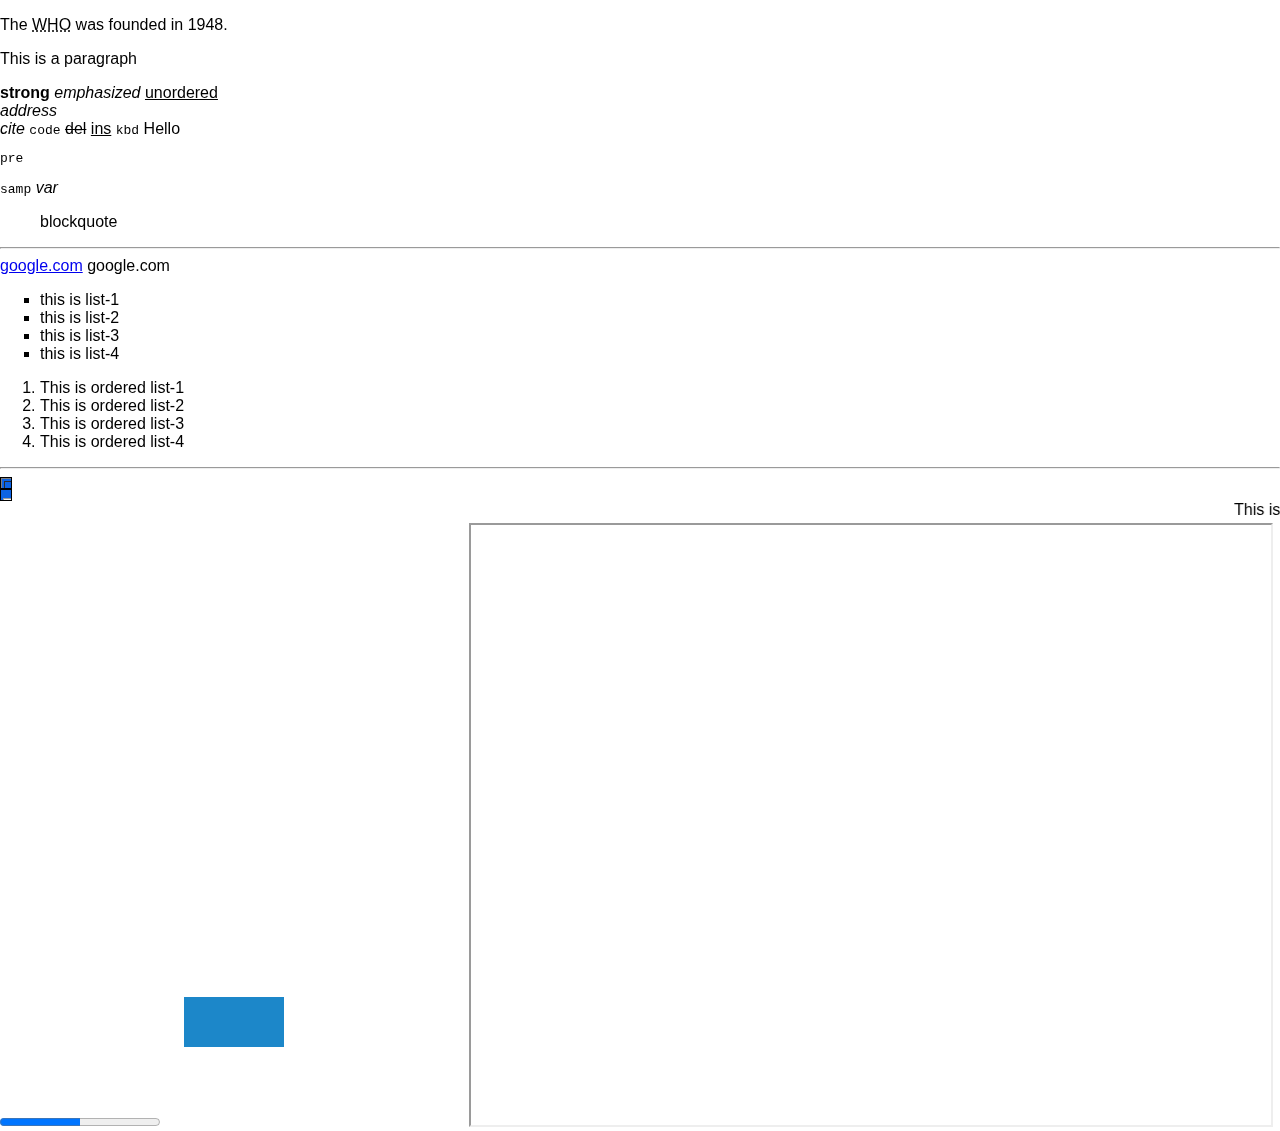
<file: Video_4/index.html>
<!DOCTYPE html>
<html lang="en">
<head>
    <meta charset="UTF-8">
    <meta name="viewport" content="width=device-width, initial-scale=1.0">
    <title>Advanced HTML</title>
    <link rel="stylesheet" href="style.css">
</head>
<body>
    <p> The <abbr title = "World Health Organization">WHO</abbr> was founded in 1948.</p>

    <p>This is a paragraph</p>
    <strong>strong</strong>
    <em>emphasized</em>
    <u>unordered</u>
    <address>address</address>
    <cite>cite</cite>
    <code>code</code>
    <del>del</del>
    <ins>ins</ins>
    <kbd>kbd</kbd>
    <map name="Ram">Hello</map>
    <pre>pre</pre>
    <samp>samp</samp>
    <var>var</var>
    <br>
    <blockquote>blockquote</blockquote>
    <hr>


    <a href="https://google.com">google.com</a>
    <base href="google.com">google.com

    <!-- <area shape="circle" coords="0,0" href="https://google.com" alt="">Hello</area> -->
    <ul type = "Square">
        <li class="list" id="l-1">this is list-1</li>
        <li class="list" id="l-2">this is list-2</li>
        <li class="list" id="l-3">this is list-3</li>
        <li class="list" id="l-4">this is list-4</li>
    </ul>

    <ol>
        <li class="list" id="l-1">This is ordered list-1</li>
        <li class="list" id="l-2">This is ordered list-2</li>
        <li class="list" id="l-3">This is ordered list-3</li>
        <li class="list" id="l-4">This is ordered list-4</li>
    </ol>
    <hr>
    <div class = "table">


        <table class="center" border="1">
            
            
            <thead class = "table-head">
                <th>Month</th>
                <th>Age</th>
                <th>Savings</th>
            </thead>

            <tbody class="table-rows">

                <tr class = "table-row">
                    <td>January</td>
                    <td>34</td>
                    <td>$100</td>
                </tr>
                <tr class = "table-row">
                    <td>Feburary</td>
                    <td>35</td>
                    <td>$80</td>
                </tr>

                
            </tbody>

            <tfoot>
                <tr>
                    <td colspan="2">Total</td>
                    <td colspan="2">$180</td>
                </tr>
            </tfoot>

        </table>

    </div>

    <div class="form">
        <form action="">
            <fieldset>
                <legend>Employee Details</legend>

                <p>
                    <label>first name: <input type="text"></label>
                <p>
                    <label>last name: <input type="text"></label>
                <p>
                            <label>email: <input type="text"></label>
                </p>
                <p>
                    <label for="Gender">Male    
                        <input type="radio" name = "Gender" value="Male">
                    </label>
                    <label for="Gender">Female
                        <input type="radio" name = "Gender" value="Female">
                    </label>
                </p>
                <p>
                                    <label>Enter your password: <input type="text"></label>
                </p>
                <p>
                    <input type="text"></p>
                </p>
            </fieldset>
            
        </form>
    </div>

    <!-- <video controls au>
        <source src="https://hianime.to/embed/bleach-806?ep=14078" type = "video">
        Bleach Ep = 286
    </video> -->
    <!-- <map name="web">
        <area shape="circle" coords="0,0,82,126" href="https://google.com" alt="google">
    </map> -->

    <marquee>
        This is a sliding marquee. It will move smoothly from right to left.
    </marquee>

    <progress value="50" max="100"></progress>

    <canvas id="canvasExample"></canvas>
    <script>
    var c = document.getElementById('canvasExample');
    var ctx = c.getContext('2d');
    ctx.fillStyle = '#1c87c9'; // Blue color
    ctx.fillRect(20, 20, 100, 50); // Draw a rectangle
    </script>

    
    

    <iframe src="https://hianime.to/watch/bleach-806?ep=14078" frameborder="1" style="height: 600px; width: 800px"></iframe>



</body>
</html>
</file>
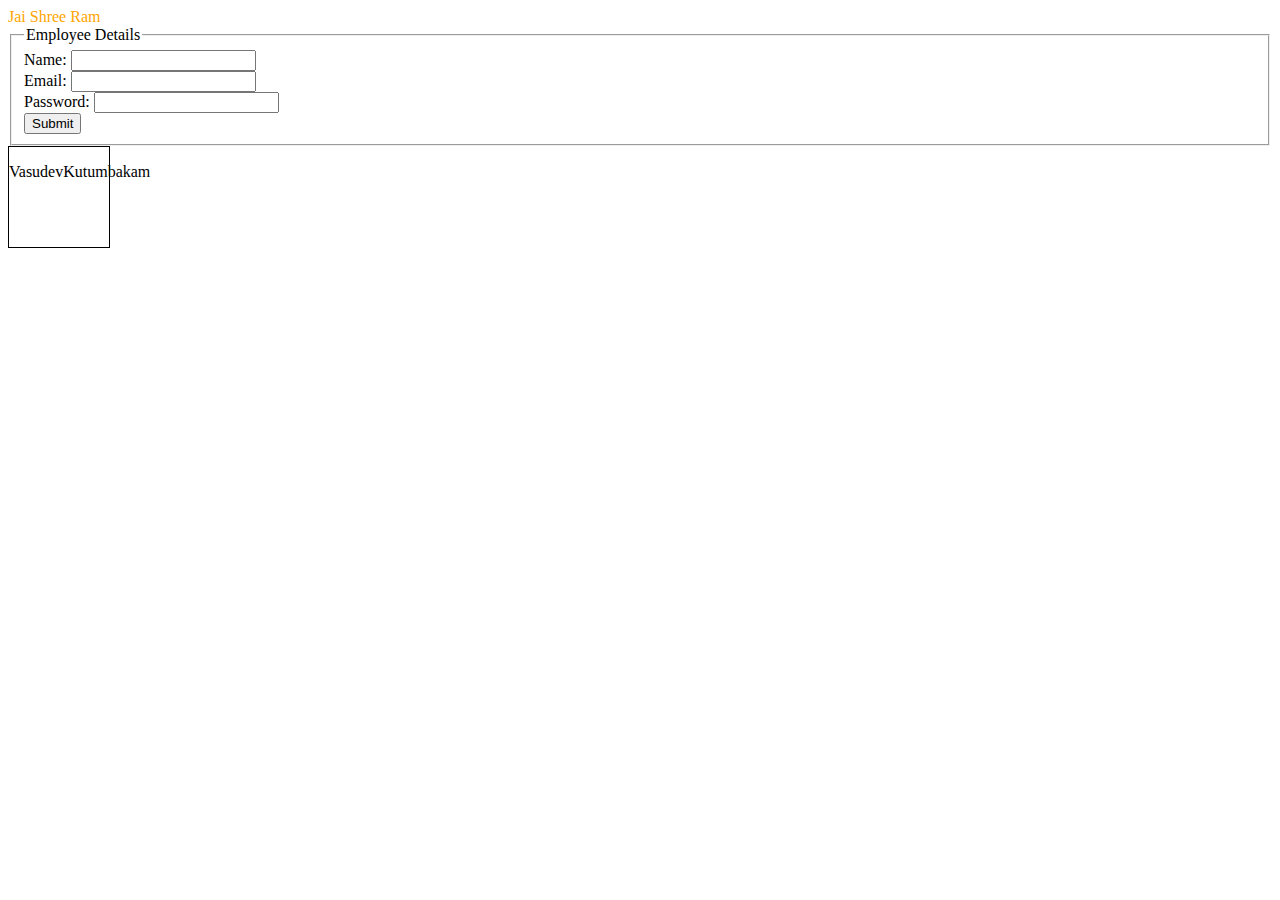
<file: Video_8/index.html>
<!DOCTYPE html>
<html lang="en">
    <head>
        <meta charset="UTF-8">
        <meta name="viewport" content="width=device-width, initial-scale=1.0">
        <title>Document</title>
    </head>
    <body>
        <div id="heading"></div>
        <div class="form">
            <form name="myForm" onsubmit="return validateForm()">
                <fieldset>
                <legend>Employee Details</legend>
                <label for="fname">Name:</label>
                <input type="text" id = "fname" name="fname">
                <span id = "nameloc"></span>

                <br>
                <label for="email">Email:</label>
                <input type="text" id="email" name="email">
                <span id="emailloc"></span>

                <br>

                <label for="password">Password:</label>
                <input type="password" id = "password" name = "password">
                <span id = passloc></span>
                
                <br>
                
                <input type="submit" value="Submit">
                
            </fieldset>
            
        </form>
    </div>
    <script src="script.js"></script>
</body>
</html>
</file>
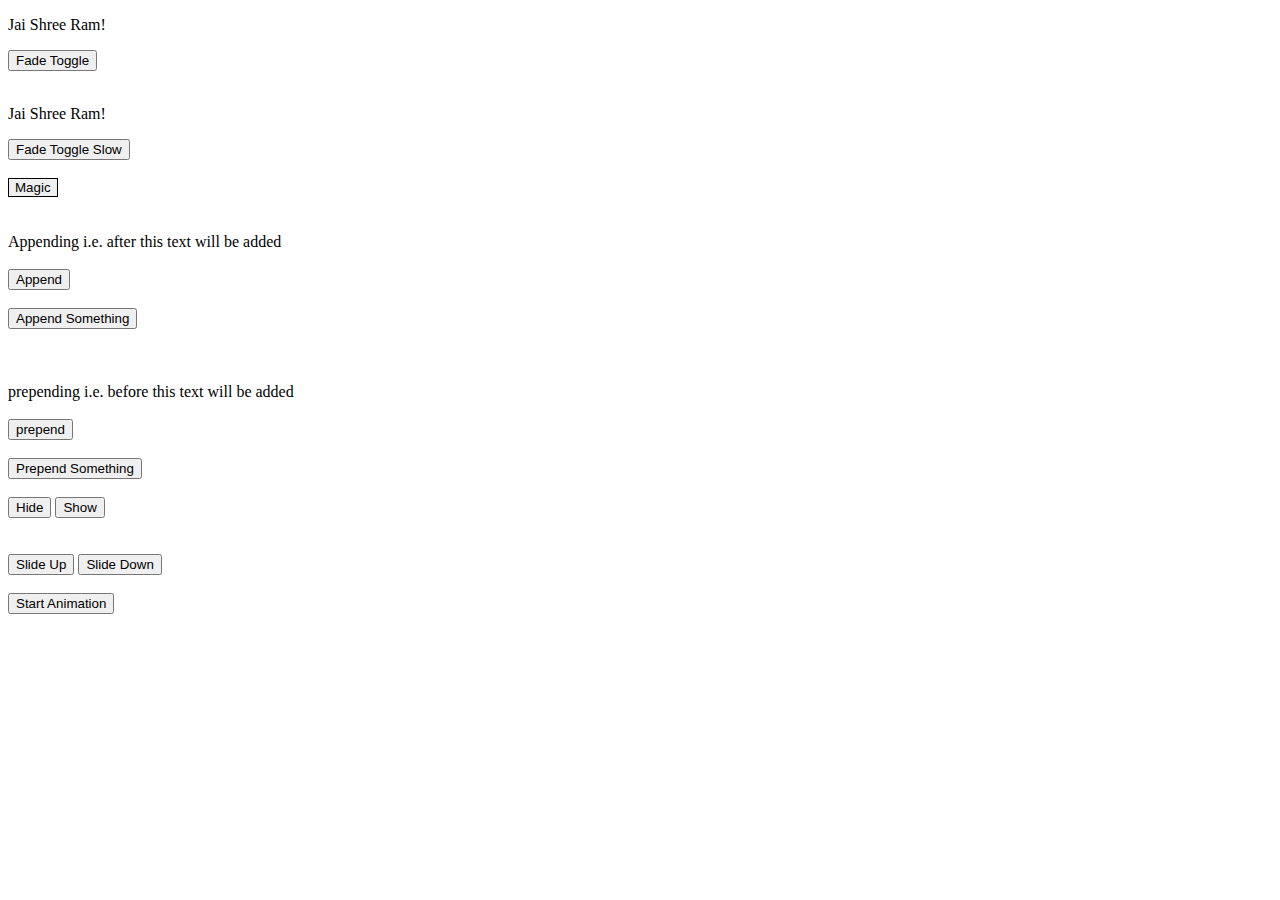
<file: Video_9/index.html>
<!DOCTYPE html>
<html lang="en">
<head>
    <meta charset="UTF-8">
    <meta name="viewport" content="width=device-width, initial-scale=1.0">
    <title>Document</title>
    <script src="https://ajax.googleapis.com/ajax/libs/jquery/3.7.1/jquery.min.js"></script>
    <script src="script.js"></script>
    <link rel="stylesheet" href="style.css">
</head>
<body>
    <p id="para"></p>
    <button id="fadeToggle">Fade Toggle</button> 
    <br>
    <br>
    <p id="para1"></p>
    <button id="fadeToggleSlow">Fade Toggle Slow</button> 
    <br>
    <br>
    <button id="btn">Magic</button>
    <br><br>
    <br>
    <div class="container1">Appending i.e. after this text will be added</div>
    <br>
    <button class="append">Append</button>
    <br><br>
    <button class="appremove">Append Something</button>
    <br><br>
    <br><br>
    <div class="container2">prepending i.e. before this text will be added</div>
    <br>
    <button class="prepend">prepend</button>
    <br><br>
    <button class="preremove">Prepend Something</button>
    <br><br>
    <button id="hide">Hide</button>
    <button id="show">Show</button>
    <p class="paragraph">Jai Shree Ram behno aur bhaiyo</p>
    <p class="paragraph">To kaise hai aap log</p>
    <p class="paragraph">Sab badriya</p>
    <p class="paragraph">Au ghar main sab kaise hai</p>
    <br>
    <br>
    <p class="paragraph1">Jai Shree Ram behno aur bhaiyo</p>
    <p class="paragraph1">To kaise hai aap log</p>
    <p class="paragraph1">Sab badriya</p>
    <p class="paragraph1">Au ghar main sab kaise hai</p>
    <br>
    <button id="slideup">Slide Up</button>
    <button id="slidedown">Slide Down</button>
    <br>
    <br>
    <button id="animate">Start Animation</button>
    <div class="box">
        
        <p class="paragraph2">Jai Shree Ram behno aur bhaiyo</p>
        <p class="paragraph2">To kaise hai aap log</p>
        <p class="paragraph2">Sab badriya</p>
        <p class="paragraph2">Au ghar main sab kaise hai</p>

    </div>
    

</body>
</html>
</file>
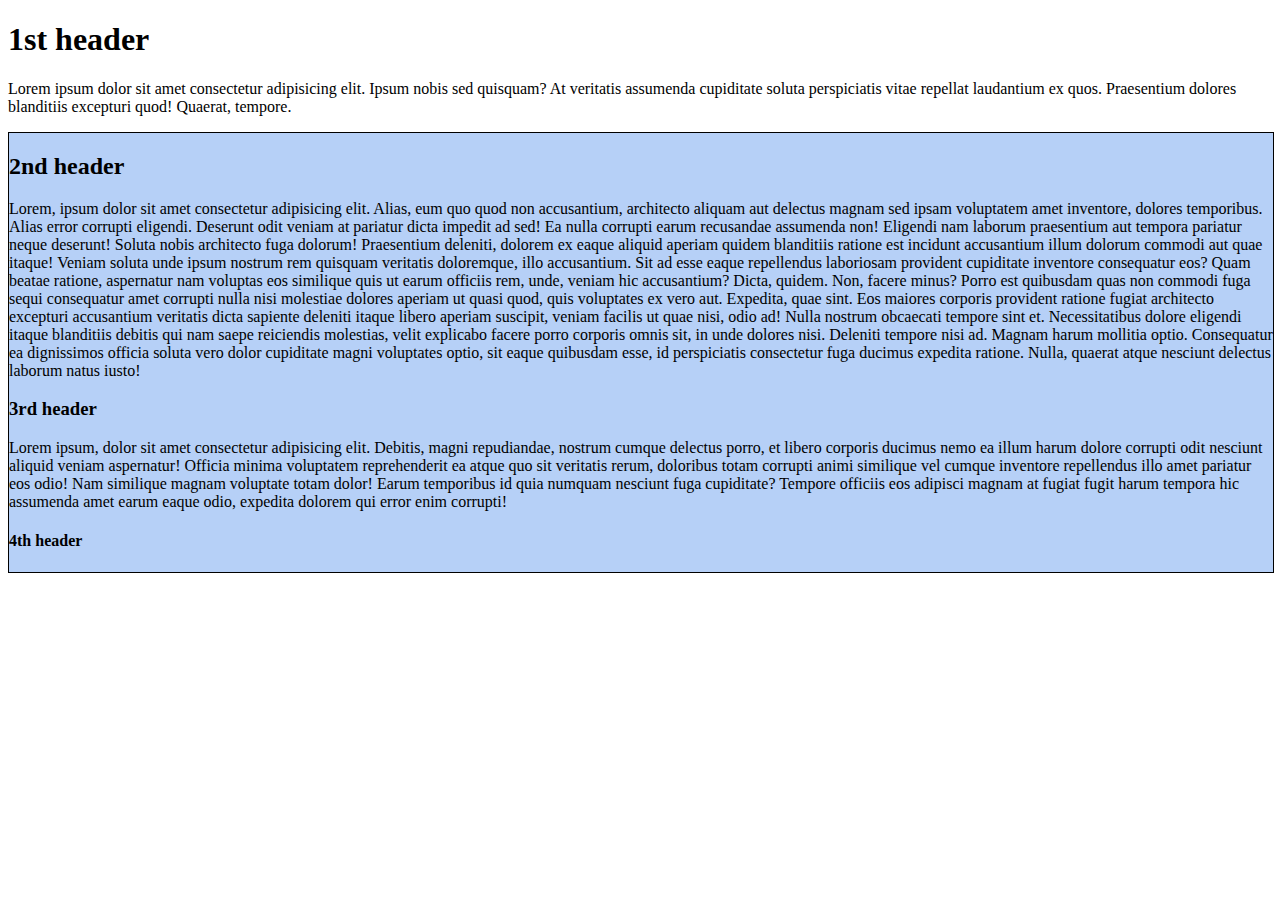
<file: Video_5/index2.html>
<!DOCTYPE html>
<html lang="en">
    <head>
        <meta charset="UTF-8">
        <meta name="viewport" content="width=device-width, initial-scale=1.0">
        <title>Advanced HTML</title>
        <link rel="stylesheet" href="style2.css">
    </head>
    <body>
        
        <h1>1st header</h1>
        <div class="sticky">
            <p>Lorem ipsum dolor sit amet consectetur adipisicing elit. Ipsum nobis sed quisquam? At veritatis assumenda cupiditate soluta perspiciatis vitae repellat laudantium ex quos. Praesentium dolores blanditiis excepturi quod! Quaerat, tempore.</p>
            
        </div>
        
        <div class="container" id="cont-1">
            <h2>2nd header</h2>
            <p>Lorem, ipsum dolor sit amet consectetur adipisicing elit. Alias, eum quo quod non accusantium, architecto aliquam aut delectus magnam sed ipsam voluptatem amet inventore, dolores temporibus. Alias error corrupti eligendi.
            Deserunt odit veniam at pariatur dicta impedit ad sed! Ea nulla corrupti earum recusandae assumenda non! Eligendi nam laborum praesentium aut tempora pariatur neque deserunt! Soluta nobis architecto fuga dolorum!
            Praesentium deleniti, dolorem ex eaque aliquid aperiam quidem blanditiis ratione est incidunt accusantium illum dolorum commodi aut quae itaque! Veniam soluta unde ipsum nostrum rem quisquam veritatis doloremque, illo accusantium.
            Sit ad esse eaque repellendus laboriosam provident cupiditate inventore consequatur eos? Quam beatae ratione, aspernatur nam voluptas eos similique quis ut earum officiis rem, unde, veniam hic accusantium? Dicta, quidem.
            Non, facere minus? Porro est quibusdam quas non commodi fuga sequi consequatur amet corrupti nulla nisi molestiae dolores aperiam ut quasi quod, quis voluptates ex vero aut. Expedita, quae sint.
            Eos maiores corporis provident ratione fugiat architecto excepturi accusantium veritatis dicta sapiente deleniti itaque libero aperiam suscipit, veniam facilis ut quae nisi, odio ad! Nulla nostrum obcaecati tempore sint et.
            Necessitatibus dolore eligendi itaque blanditiis debitis qui nam saepe reiciendis molestias, velit explicabo facere porro corporis omnis sit, in unde dolores nisi. Deleniti tempore nisi ad. Magnam harum mollitia optio.
            Consequatur ea dignissimos officia soluta vero dolor cupiditate magni voluptates optio, sit eaque quibusdam esse, id perspiciatis consectetur fuga ducimus expedita ratione. Nulla, quaerat atque nesciunt delectus laborum natus iusto!
            </p>
        
        <h3>3rd header</h3>
            <p>Lorem ipsum, dolor sit amet consectetur adipisicing elit. Debitis, magni repudiandae, nostrum cumque delectus porro, et libero corporis ducimus nemo ea illum harum dolore corrupti odit nesciunt aliquid veniam aspernatur!
            Officia minima voluptatem reprehenderit ea atque quo sit veritatis rerum, doloribus totam corrupti animi similique vel cumque inventore repellendus illo amet pariatur eos odio! Nam similique magnam voluptate totam dolor!
            Earum temporibus id quia numquam nesciunt fuga cupiditate? Tempore officiis eos adipisci magnam at fugiat fugit harum tempora hic assumenda amet earum eaque odio, expedita dolorem qui error enim corrupti!
            </p>
        
        <h4>4th header</h4>
        <div class="para">
            <p>Hello👌</p>
        </div>
    </div>

</body>
</html>
</file>
<file: Video_4/style.css>
body{
    background-color: rgb(255, 255, 255);
    font-family: Arial, sans-serif;
    margin: 0;
    padding: 0;

}
div{
    background-color: rgb(13, 99, 228);
    width: 10px;
    height: 10px;
    border: 1px solid black;
    overflow: scroll;
}
</file>
<file: Video_9/style.css>
.paragraph{
    display: none;
}
.paragraph1{
    display: none;
    /* position: relative;
    zoom: 1; */
}
.paragraph2{
    display: none;
    top: 20%;
    text-align: center;
    position: relative;

}

.box{
    /* display: none; */
    opacity: 0;
    border: 1px solid red;
    background-color: greenyellow;
    height: 100px;
    width: 100px;
    position: absolute;

}

#btn{
    border: 1px solid black;
 
}
</file>
<file: Video_5/style2.css>
/* body{
    background-color: rgb(156, 21, 21);
    margin: 10px;
    padding: 10px;
    box-sizing: border-box;

} */
.container{
    background-color: rgb(13, 99, 228, 0.3);
    width: 100%;
    height: 100%;
    border: 1px solid black;
    position: relative;
    /* display: flex; */
    /* justify-content: center;
    align-items: center; */ 
    overflow: scroll;
}

.para{
    position: absolute;
    left: 20%;
    width: 70px;
    height: 40px;
    border: 1px solid black;
    border-radius: 2px;
    animation-name: animation;
    animation-duration: 5s;
    animation-iteration-count: infinite;
}


.sticky{
    position: sticky;
}

@keyframes animation{
    0%{
        left: 0%;
        background-color: aqua;
        border-radius: 4px;
    }
    50%{
        left: 50%;
        background-color: rgb(22, 54, 179);
        border-radius: 28px;
    }
    75%{
        left: 100%;
        background-color: rgb(153, 25, 203);
        border-radius: 56px;
    }
    100%{
        left: 100%;
        background-color: rgb(153, 25, 203);
        border-radius: 112px;
    }

}

@media screen and (max-width: 768px){
    .para{
        position: absolute;
        left: 20%;
        width: 70px;
        height: 40px;
        border: 5px solid black;
        border-radius: 2px;
        animation-name: animation;
        animation-duration: 5s;
        animation-iteration-count: infinite;
    }
    
}
</file>
